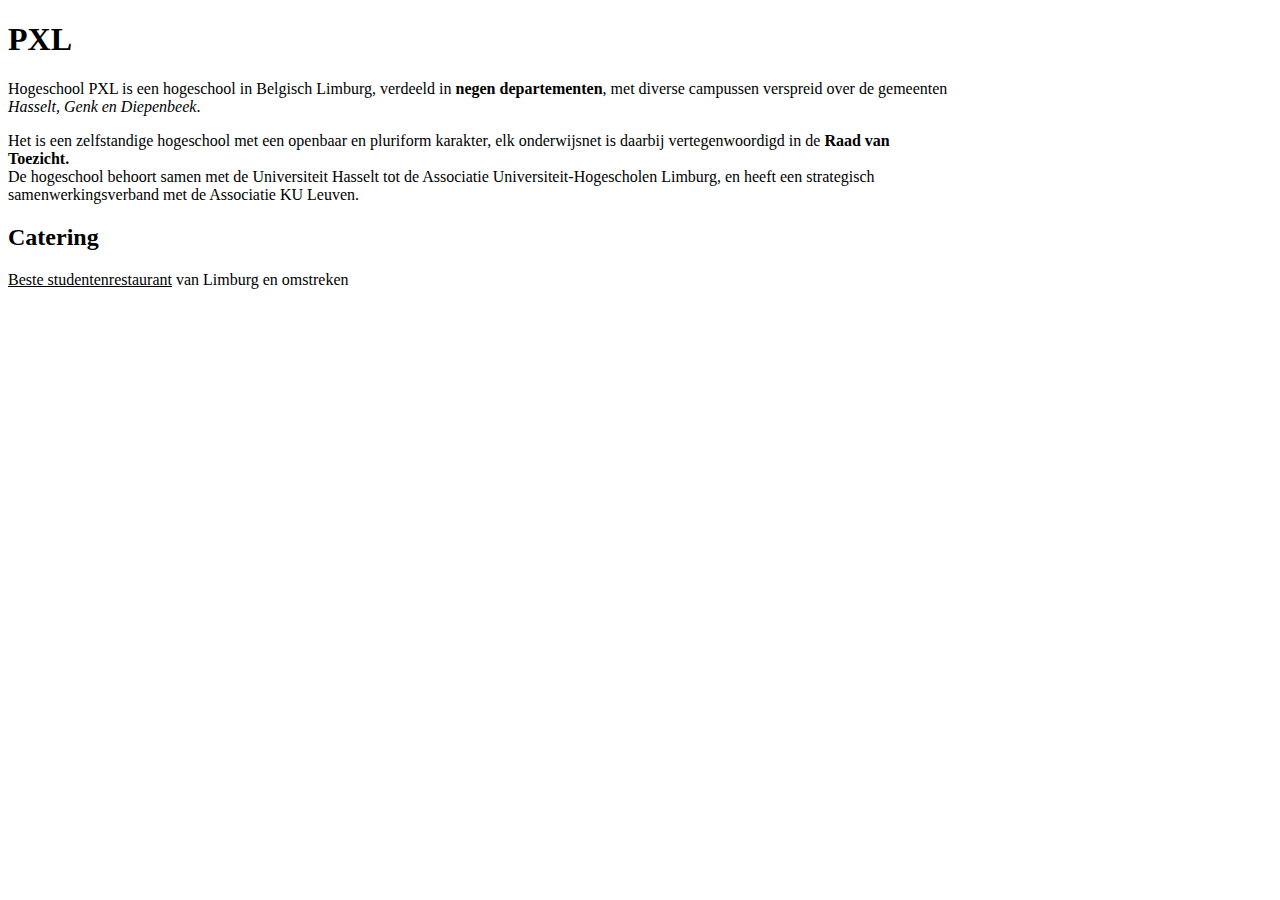
<file: Week1/Oef04/index.html>
<!DOCTYPE html>
<html lang="en">
<head>
    <meta charset="UTF-8">
    <title>Title</title>
</head>
<body>
    <header>
        <h1>PXL</h1>
            <p>Hogeschool PXL is een hogeschool in Belgisch Limburg, verdeeld in <strong>negen departementen</strong>, met diverse campussen verspreid over de gemeenten<br> <i>Hasselt, Genk en Diepenbeek</i>.</p>
            <p>Het is een zelfstandige hogeschool met een openbaar en pluriform karakter, elk onderwijsnet is daarbij vertegenwoordigd in de <strong>Raad van<br> Toezicht.</strong>
            <br>De hogeschool behoort samen met de Universiteit Hasselt tot de Associatie Universiteit-Hogescholen Limburg, en heeft een strategisch<br> samenwerkingsverband met de Associatie KU Leuven.</p>
    </header>
    <section>
        <header>
            <h2>Catering</h2>
        </header>
        <article>
            <p><u>Beste studentenrestaurant</u> van Limburg en omstreken</p>
        </article>
    </section>
</body>
</html>
</file>
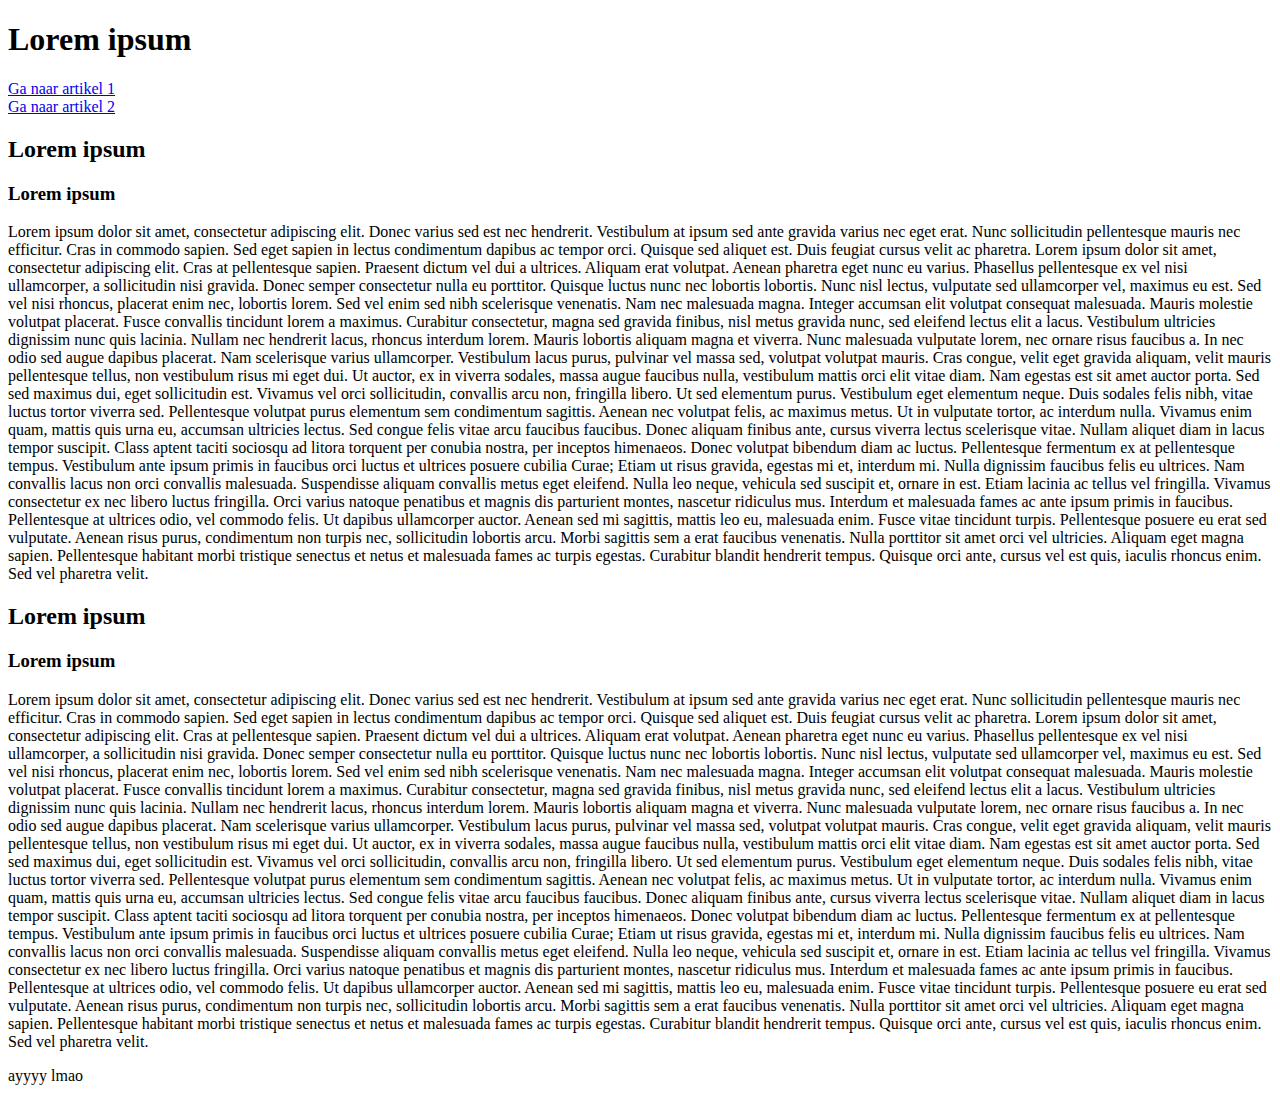
<file: Week1/Oef05/index.html>
<!DOCTYPE html>
<html lang="en">
<head>
    <meta charset="UTF-8">
    <title>Title</title>
</head>
<body>
    <header>
        <h1>Lorem ipsum</h1>
    </header>
    <nav>
        <a href="#artikel1">Ga naar artikel 1</a>
        <br>
        <a href="#artikel2">Ga naar artikel 2</a>
    </nav>
    <section>
        <article>
            <h2 id="artikel1">Lorem ipsum</h2>
            <h3>Lorem ipsum</h3>
            <p>Lorem ipsum dolor sit amet, consectetur adipiscing elit. Donec varius sed est nec hendrerit. Vestibulum at ipsum sed ante gravida varius nec eget erat. Nunc sollicitudin pellentesque mauris nec efficitur. Cras in commodo sapien. Sed eget sapien in lectus condimentum dapibus ac tempor orci. Quisque sed aliquet est. Duis feugiat cursus velit ac pharetra. Lorem ipsum dolor sit amet, consectetur adipiscing elit. Cras at pellentesque sapien. Praesent dictum vel dui a ultrices. Aliquam erat volutpat. Aenean pharetra eget nunc eu varius. Phasellus pellentesque ex vel nisi ullamcorper, a sollicitudin nisi gravida. Donec semper consectetur nulla eu porttitor.
                Quisque luctus nunc nec lobortis lobortis. Nunc nisl lectus, vulputate sed ullamcorper vel, maximus eu est. Sed vel nisi rhoncus, placerat enim nec, lobortis lorem. Sed vel enim sed nibh scelerisque venenatis. Nam nec malesuada magna. Integer accumsan elit volutpat consequat malesuada. Mauris molestie volutpat placerat. Fusce convallis tincidunt lorem a maximus. Curabitur consectetur, magna sed gravida finibus, nisl metus gravida nunc, sed eleifend lectus elit a lacus. Vestibulum ultricies dignissim nunc quis lacinia. Nullam nec hendrerit lacus, rhoncus interdum lorem. Mauris lobortis aliquam magna et viverra.
                Nunc malesuada vulputate lorem, nec ornare risus faucibus a. In nec odio sed augue dapibus placerat. Nam scelerisque varius ullamcorper. Vestibulum lacus purus, pulvinar vel massa sed, volutpat volutpat mauris. Cras congue, velit eget gravida aliquam, velit mauris pellentesque tellus, non vestibulum risus mi eget dui. Ut auctor, ex in viverra sodales, massa augue faucibus nulla, vestibulum mattis orci elit vitae diam. Nam egestas est sit amet auctor porta. Sed sed maximus dui, eget sollicitudin est. Vivamus vel orci sollicitudin, convallis arcu non, fringilla libero. Ut sed elementum purus. Vestibulum eget elementum neque. Duis sodales felis nibh, vitae luctus tortor viverra sed. Pellentesque volutpat purus elementum sem condimentum sagittis. Aenean nec volutpat felis, ac maximus metus. Ut in vulputate tortor, ac interdum nulla. Vivamus enim quam, mattis quis urna eu, accumsan ultricies lectus.

                Sed congue felis vitae arcu faucibus faucibus. Donec aliquam finibus ante, cursus viverra lectus scelerisque vitae. Nullam aliquet diam in lacus tempor suscipit. Class aptent taciti sociosqu ad litora torquent per conubia nostra, per inceptos himenaeos. Donec volutpat bibendum diam ac luctus. Pellentesque fermentum ex at pellentesque tempus. Vestibulum ante ipsum primis in faucibus orci luctus et ultrices posuere cubilia Curae; Etiam ut risus gravida, egestas mi et, interdum mi. Nulla dignissim faucibus felis eu ultrices. Nam convallis lacus non orci convallis malesuada. Suspendisse aliquam convallis metus eget eleifend. Nulla leo neque, vehicula sed suscipit et, ornare in est. Etiam lacinia ac tellus vel fringilla. Vivamus consectetur ex nec libero luctus fringilla. Orci varius natoque penatibus et magnis dis parturient montes, nascetur ridiculus mus. Interdum et malesuada fames ac ante ipsum primis in faucibus.

                Pellentesque at ultrices odio, vel commodo felis. Ut dapibus ullamcorper auctor. Aenean sed mi sagittis, mattis leo eu, malesuada enim. Fusce vitae tincidunt turpis. Pellentesque posuere eu erat sed vulputate. Aenean risus purus, condimentum non turpis nec, sollicitudin lobortis arcu. Morbi sagittis sem a erat faucibus venenatis. Nulla porttitor sit amet orci vel ultricies. Aliquam eget magna sapien. Pellentesque habitant morbi tristique senectus et netus et malesuada fames ac turpis egestas. Curabitur blandit hendrerit tempus. Quisque orci ante, cursus vel est quis, iaculis rhoncus enim. Sed vel pharetra velit.
            </p>
        </article>
        <article>
            <h2 id="artikel2">Lorem ipsum</h2>
            <h3>Lorem ipsum</h3>
            <p>Lorem ipsum dolor sit amet, consectetur adipiscing elit. Donec varius sed est nec hendrerit. Vestibulum at ipsum sed ante gravida varius nec eget erat. Nunc sollicitudin pellentesque mauris nec efficitur. Cras in commodo sapien. Sed eget sapien in lectus condimentum dapibus ac tempor orci. Quisque sed aliquet est. Duis feugiat cursus velit ac pharetra. Lorem ipsum dolor sit amet, consectetur adipiscing elit. Cras at pellentesque sapien. Praesent dictum vel dui a ultrices. Aliquam erat volutpat. Aenean pharetra eget nunc eu varius. Phasellus pellentesque ex vel nisi ullamcorper, a sollicitudin nisi gravida. Donec semper consectetur nulla eu porttitor.
                Quisque luctus nunc nec lobortis lobortis. Nunc nisl lectus, vulputate sed ullamcorper vel, maximus eu est. Sed vel nisi rhoncus, placerat enim nec, lobortis lorem. Sed vel enim sed nibh scelerisque venenatis. Nam nec malesuada magna. Integer accumsan elit volutpat consequat malesuada. Mauris molestie volutpat placerat. Fusce convallis tincidunt lorem a maximus. Curabitur consectetur, magna sed gravida finibus, nisl metus gravida nunc, sed eleifend lectus elit a lacus. Vestibulum ultricies dignissim nunc quis lacinia. Nullam nec hendrerit lacus, rhoncus interdum lorem. Mauris lobortis aliquam magna et viverra.
                Nunc malesuada vulputate lorem, nec ornare risus faucibus a. In nec odio sed augue dapibus placerat. Nam scelerisque varius ullamcorper. Vestibulum lacus purus, pulvinar vel massa sed, volutpat volutpat mauris. Cras congue, velit eget gravida aliquam, velit mauris pellentesque tellus, non vestibulum risus mi eget dui. Ut auctor, ex in viverra sodales, massa augue faucibus nulla, vestibulum mattis orci elit vitae diam. Nam egestas est sit amet auctor porta. Sed sed maximus dui, eget sollicitudin est. Vivamus vel orci sollicitudin, convallis arcu non, fringilla libero. Ut sed elementum purus. Vestibulum eget elementum neque. Duis sodales felis nibh, vitae luctus tortor viverra sed. Pellentesque volutpat purus elementum sem condimentum sagittis. Aenean nec volutpat felis, ac maximus metus. Ut in vulputate tortor, ac interdum nulla. Vivamus enim quam, mattis quis urna eu, accumsan ultricies lectus.

                Sed congue felis vitae arcu faucibus faucibus. Donec aliquam finibus ante, cursus viverra lectus scelerisque vitae. Nullam aliquet diam in lacus tempor suscipit. Class aptent taciti sociosqu ad litora torquent per conubia nostra, per inceptos himenaeos. Donec volutpat bibendum diam ac luctus. Pellentesque fermentum ex at pellentesque tempus. Vestibulum ante ipsum primis in faucibus orci luctus et ultrices posuere cubilia Curae; Etiam ut risus gravida, egestas mi et, interdum mi. Nulla dignissim faucibus felis eu ultrices. Nam convallis lacus non orci convallis malesuada. Suspendisse aliquam convallis metus eget eleifend. Nulla leo neque, vehicula sed suscipit et, ornare in est. Etiam lacinia ac tellus vel fringilla. Vivamus consectetur ex nec libero luctus fringilla. Orci varius natoque penatibus et magnis dis parturient montes, nascetur ridiculus mus. Interdum et malesuada fames ac ante ipsum primis in faucibus.

                Pellentesque at ultrices odio, vel commodo felis. Ut dapibus ullamcorper auctor. Aenean sed mi sagittis, mattis leo eu, malesuada enim. Fusce vitae tincidunt turpis. Pellentesque posuere eu erat sed vulputate. Aenean risus purus, condimentum non turpis nec, sollicitudin lobortis arcu. Morbi sagittis sem a erat faucibus venenatis. Nulla porttitor sit amet orci vel ultricies. Aliquam eget magna sapien. Pellentesque habitant morbi tristique senectus et netus et malesuada fames ac turpis egestas. Curabitur blandit hendrerit tempus. Quisque orci ante, cursus vel est quis, iaculis rhoncus enim. Sed vel pharetra velit.</p>
        </article>
    </section>
    <footer>ayyyy lmao</footer>
</body>
</html>
</file>
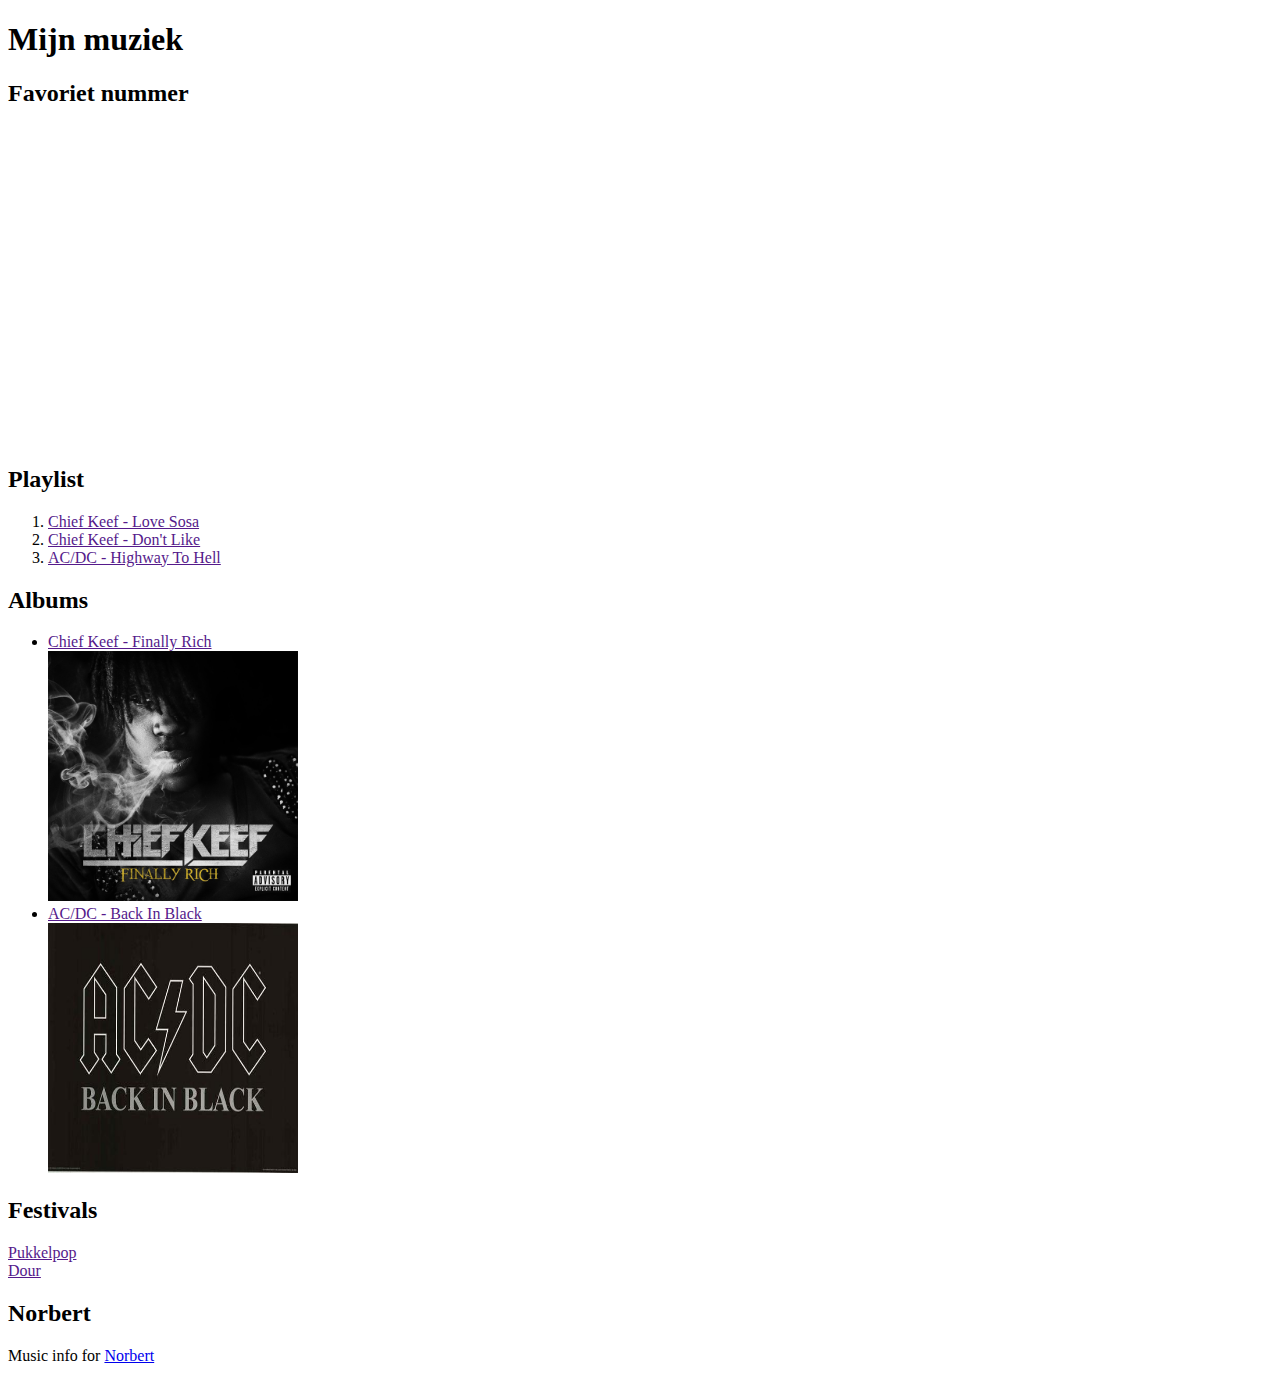
<file: Week2/Oef01-02-03-06/index.html>
<!DOCTYPE html>
<html lang="en">
<head>
    <meta charset="UTF-8">
    <title>Title</title>
</head>
<body>
    <header>
        <h1>Mijn muziek</h1>
    </header>
    <section>
        <article>
            <h2>Favoriet nummer</h2>
            <iframe width="560" height="315" src="https://www.youtube.com/embed/OLpeX4RRo28" frameborder="0" allow="autoplay; encrypted-media" allowfullscreen></iframe>
        </article>
        <article>
            <h2>Playlist</h2>
            <ol>
                <li><a href="">Chief Keef - Love Sosa</a></li>
                <li><a href="">Chief Keef - Don't Like</a></li>
                <li><a href="">AC/DC - Highway To Hell</a></li>
            </ol>
        </article>
        <article>
            <h2>Albums</h2>
            <ul>
                <li><a href="">Chief Keef - Finally Rich</a></li>
                <a href="" ><img src="images/finally_rich.jpg" height="250px" width="250px"></a>
                <li><a href="">AC/DC - Back In Black </a></li>
                <a href=""><img src="images/back_in_black.jpg" height="250px" width="250px"> </a>
            </ul>
        </article>
        </article>
        <article>
            <h2>Festivals</h2>
            <a href="">Pukkelpop</a>
            <br>
            <a href="">Dour</a>
        </article>
    </section>
    <footer>
        <h2>Norbert</h2>
        <p>Music info for <a href="profiel.html">Norbert</a></p>
    </footer>
</body>
</html>
</file>
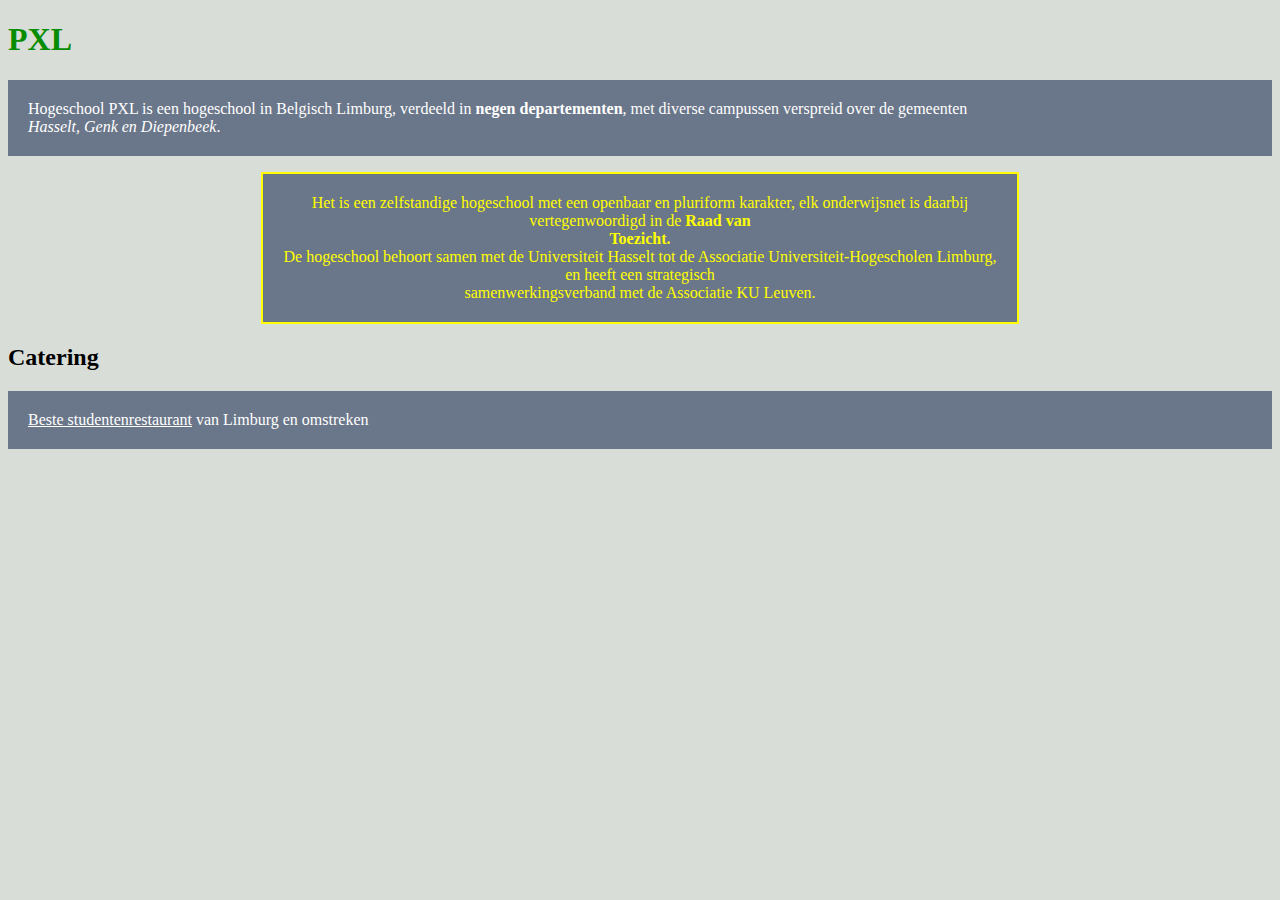
<file: Week2/Oef04-05/index.html>
<!DOCTYPE html>
<html lang="en">
<head>
    <meta charset="UTF-8">
    <title>Title</title>
    <link rel="stylesheet" href="style.css">
</head>
<body>
    <header>
        <h1>PXL</h1>
            <p>Hogeschool PXL is een hogeschool in Belgisch Limburg, verdeeld in <strong>negen departementen</strong>, met diverse campussen verspreid over de gemeenten<br> <i>Hasselt, Genk en Diepenbeek</i>.</p>
            <p class="highlight">Het is een zelfstandige hogeschool met een openbaar en pluriform karakter, elk onderwijsnet is daarbij vertegenwoordigd in de <strong>Raad van<br> Toezicht.</strong>
            <br>De hogeschool behoort samen met de Universiteit Hasselt tot de Associatie Universiteit-Hogescholen Limburg, en heeft een strategisch<br> samenwerkingsverband met de Associatie KU Leuven.</p>
    </header>
    <section>
        <header>
            <h2>Catering</h2>
        </header>
        <article>
            <p><a id="link" href="https://www.pxl.be/Pub/Studenten/Voorzieningen-Student/Catering/Studentenrestaurant.html"> <u>Beste studentenrestaurant</u></a> van Limburg en omstreken</p>
        </article>
    </section>
</body>
</html>
</file>
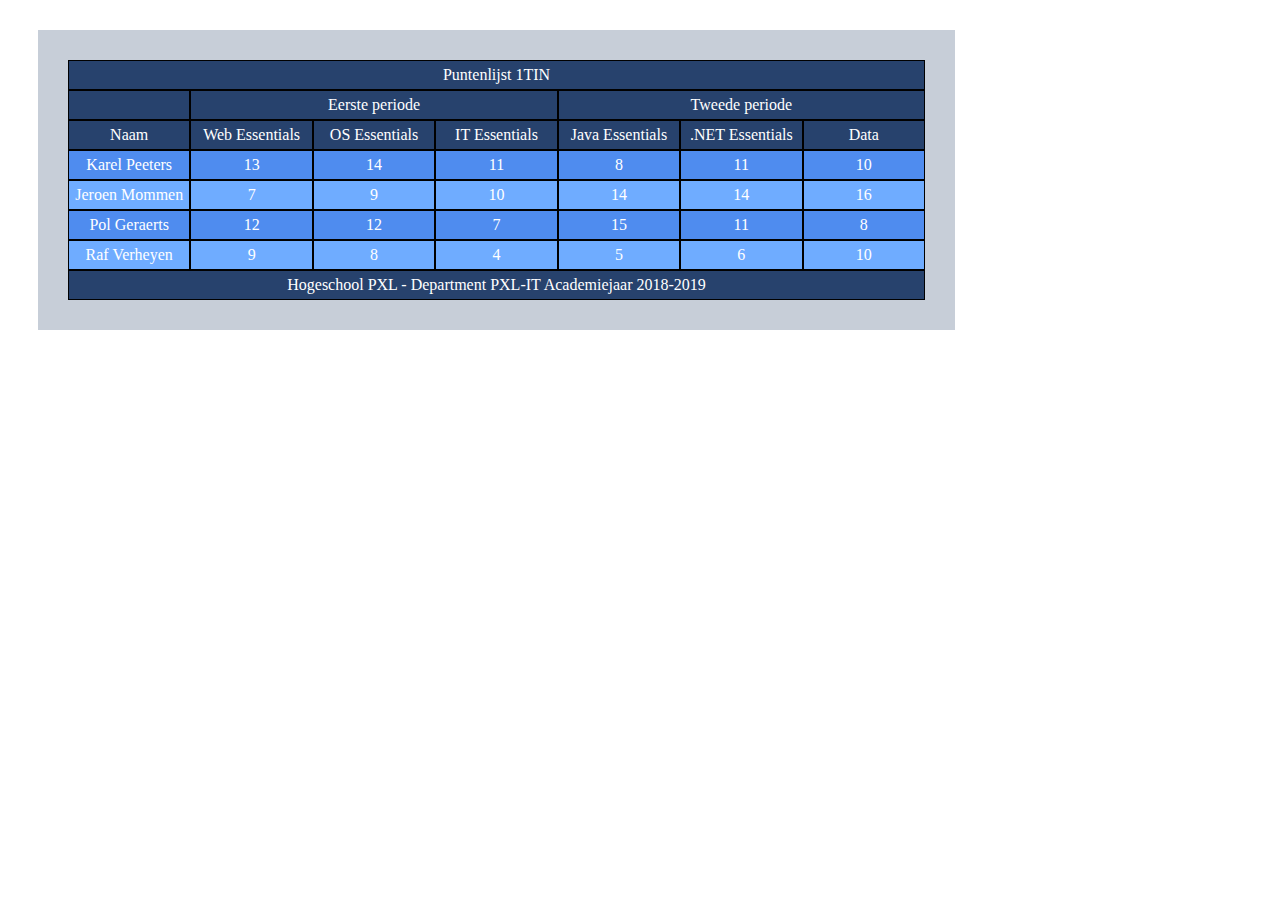
<file: Week3/Oef1/index.html>
<!DOCTYPE html>
<html lang="en">
<head>
    <meta charset="UTF-8">
    <title>Title</title>
    <link rel="stylesheet" href="style.css">
</head>
<body>
    <table>
        <thead>
            <tr>
                <td colspan="7">Puntenlijst 1TIN</td>
            </tr>
        </thead>
        <thead>
            <tr>
                <td></td>
                <td colspan="3">Eerste periode</td>
                <td colspan="3">Tweede periode</td>
            </tr>
        </thead>
        <thead>
            <tr>
                <td>Naam</td>
                <td>Web Essentials</td>
                <td>OS Essentials</td>
                <td>IT Essentials</td>
                <td>Java Essentials</td>
                <td>.NET Essentials</td>
                <td>Data</td>
            </tr>
        </thead>
        <tbody>
            <tr>
                <td>Karel Peeters</td>
                <td>13</td>
                <td>14</td>
                <td>11</td>
                <td>8</td>
                <td>11</td>
                <td>10</td>
            </tr>
            <tr>
                <td>Jeroen Mommen</td>
                <td>7</td>
                <td>9</td>
                <td>10</td>
                <td>14</td>
                <td>14</td>
                <td>16</td>
            </tr>
            <tr>
                <td>Pol Geraerts</td>
                <td>12</td>
                <td>12</td>
                <td>7</td>
                <td>15</td>
                <td>11</td>
                <td>8</td>
            </tr>
            <tr>
                <td>Raf Verheyen</td>
                <td>9</td>
                <td>8</td>
                <td>4</td>
                <td>5</td>
                <td>6</td>
                <td>10</td>
            </tr>
        </tbody>
        <tfoot>
            <tr>
                <td colspan="7">Hogeschool PXL - Department PXL-IT Academiejaar 2018-2019</td>
            </tr>
        </tfoot>
    </table>
</body>
</html>
</file>
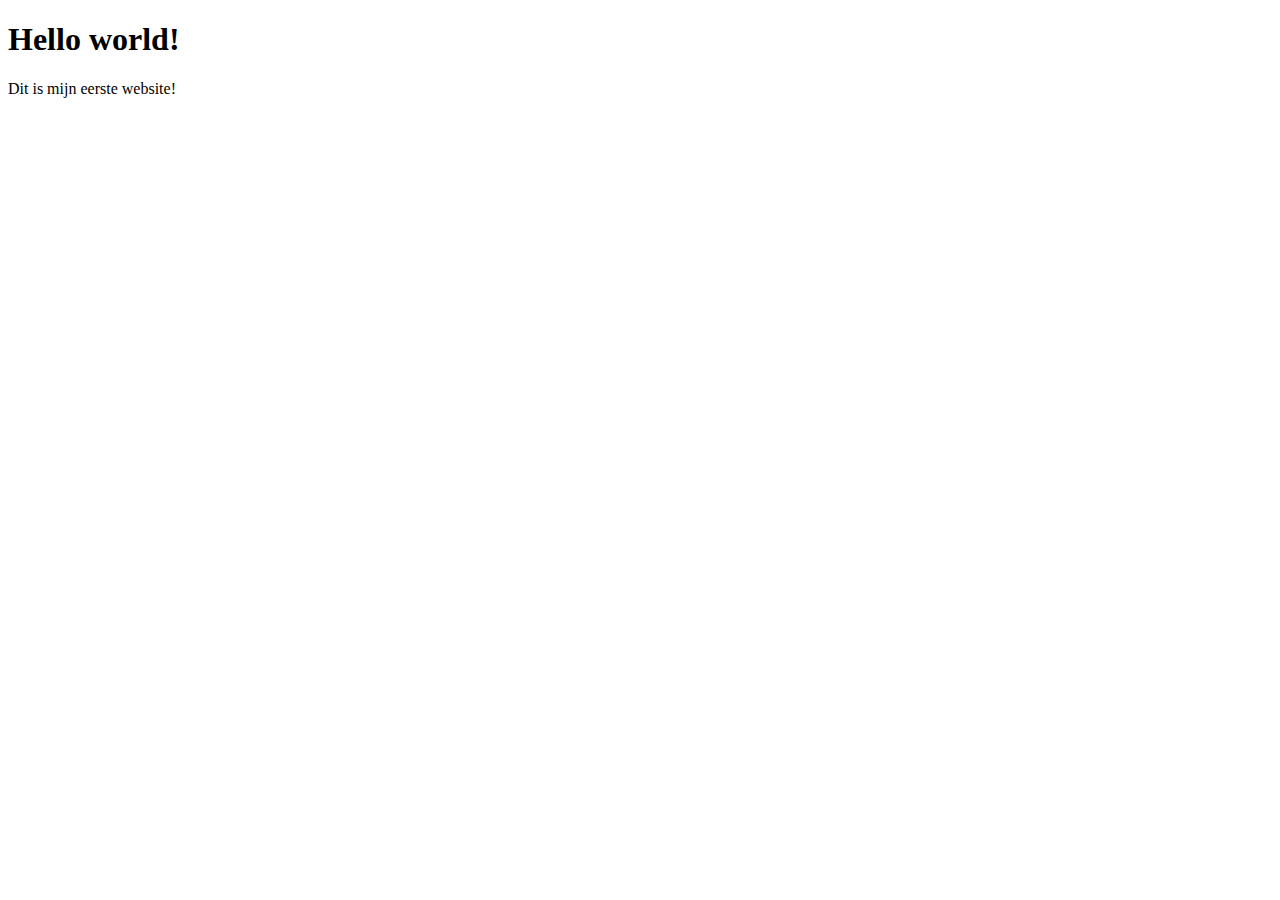
<file: Week1/hallowereld.html>
<!DOCTYPE html>
<html lang="en">
<head>
    <meta charset="UTF-8">
    <title>Title</title>
</head>
<body>
    <section>
        <header>
            <h1>Hello world!</h1>
        </header>
        <article>
            <p>Dit is mijn eerste website!</p>
        </article>
    </section>
</body>
</html>
</file>
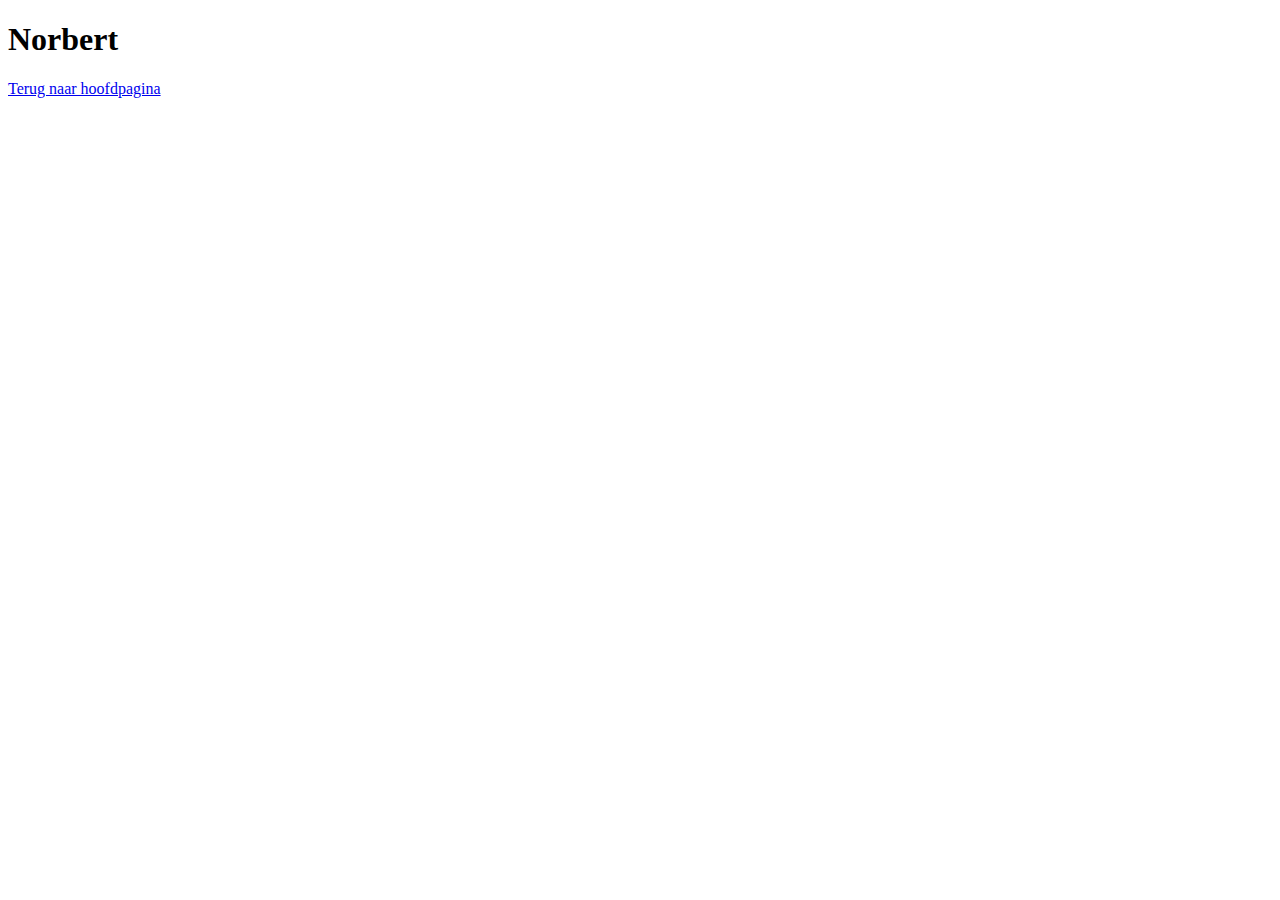
<file: Week2/Oef01-02-03-06/profiel.html>
<!DOCTYPE html>
<html lang="en">
<head>
    <meta charset="UTF-8">
    <title>Title</title>
</head>
<body>
    <header>
        <h1>Norbert</h1>
        <a href="index.html">Terug naar hoofdpagina</a>
    </header>
</body>
</html>
</file>
<file: Week2/Oef04-05/style.css>
body
{
    background-color: #d9ddd7;
    font-family: Verdana;
}
h1
{
    color: #078c02;
}
p
{
    background-color: #6a7689;
    color: white;
    padding: 20px;
}
.highlight
{
    color: yellow;
    border: solid 2px yellow;
    margin-left: 20%;
    margin-right: 20%;
    text-align: center;
}
#link
{
    color:white;

}
#link:hover
{
    color: #6df469;
}
</file>
<file: Week3/Oef1/style.css>
table{
    text-align: center;
    color: white;
    border: solid #c7ced8 30px;
    border-spacing: 0px;
    margin: 30px;
}
thead, tfoot{
    background-color: #27426d;
}
tbody tr:nth-child(odd){
    background-color: #4f8cef;
}
tbody tr:nth-child(even){
    background-color: #6facff;
}
td{
    width: 14%;
    border: solid black 1px;
    padding: 5px;
}
</file>
